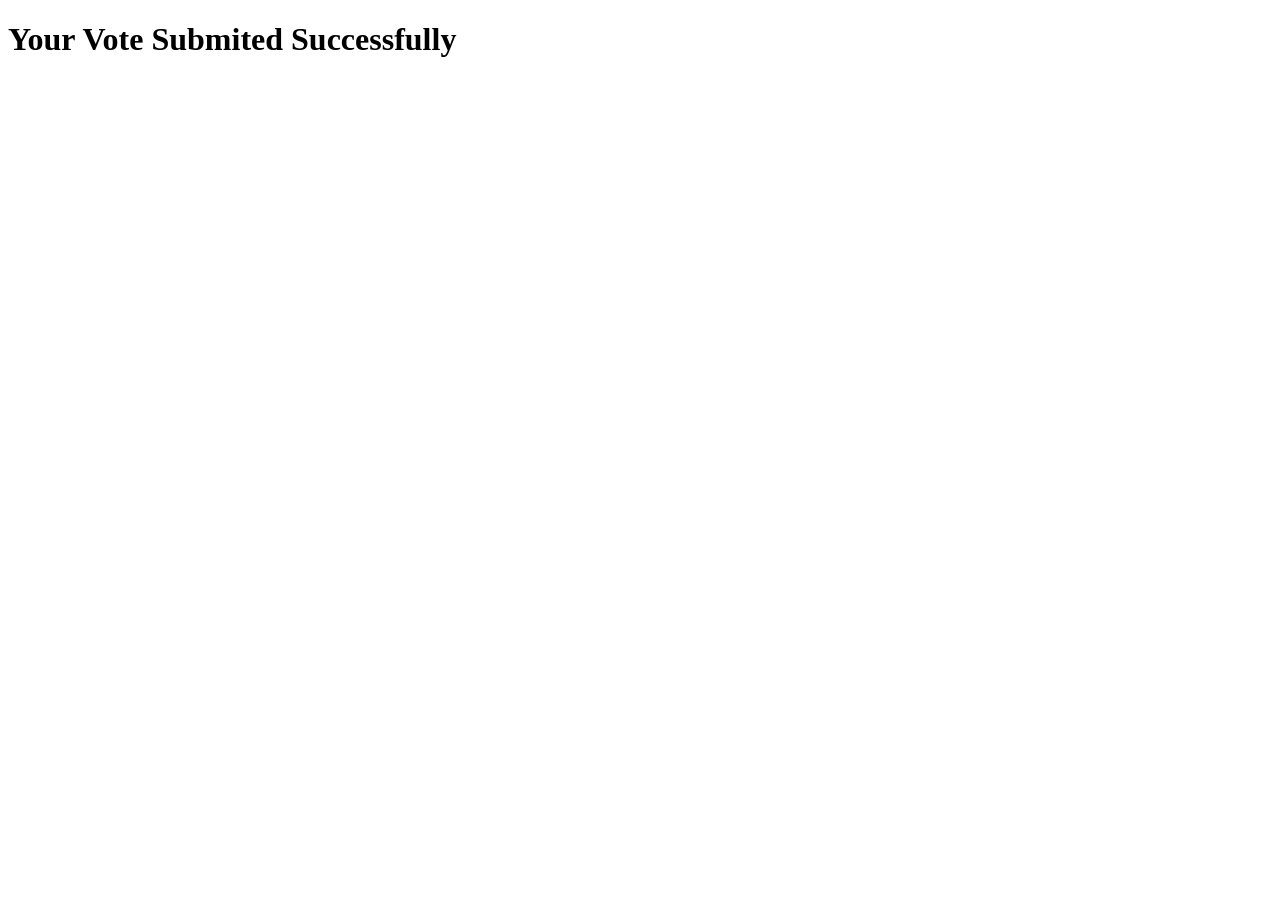
<file: models_for_neo/Online-Voting-System/OVS/templates/submit.html>
<!DOCTYPE html>
<html lang="en">
<head>
    <meta charset="UTF-8">
    <meta name="viewport" content="width=device-width, initial-scale=1.0">
    <title>Responce</title>
</head>
<body>

    <h1>Your Vote Submited Successfully</h1>
    
</body>
</html>
</file>
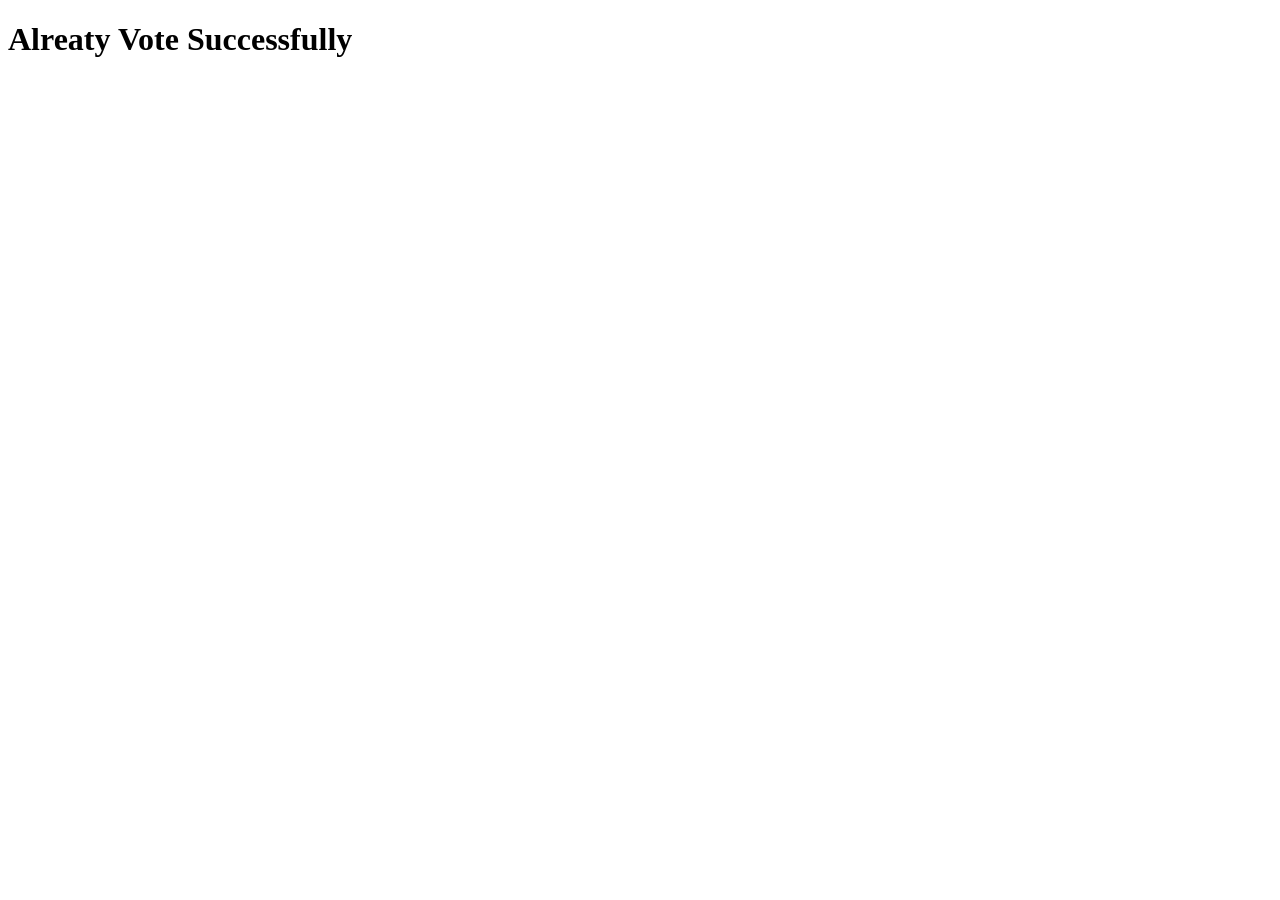
<file: models_for_neo/Online-Voting-System/OVS/templates/submited.html>
<!DOCTYPE html>
<html lang="en">
<head>
    <meta charset="UTF-8">
    <meta name="viewport" content="width=device-width, initial-scale=1.0">
    <title>Responce</title>
</head>
<body>
    <h1>Alreaty Vote Successfully</h1>
</body>
</html>
</file>
